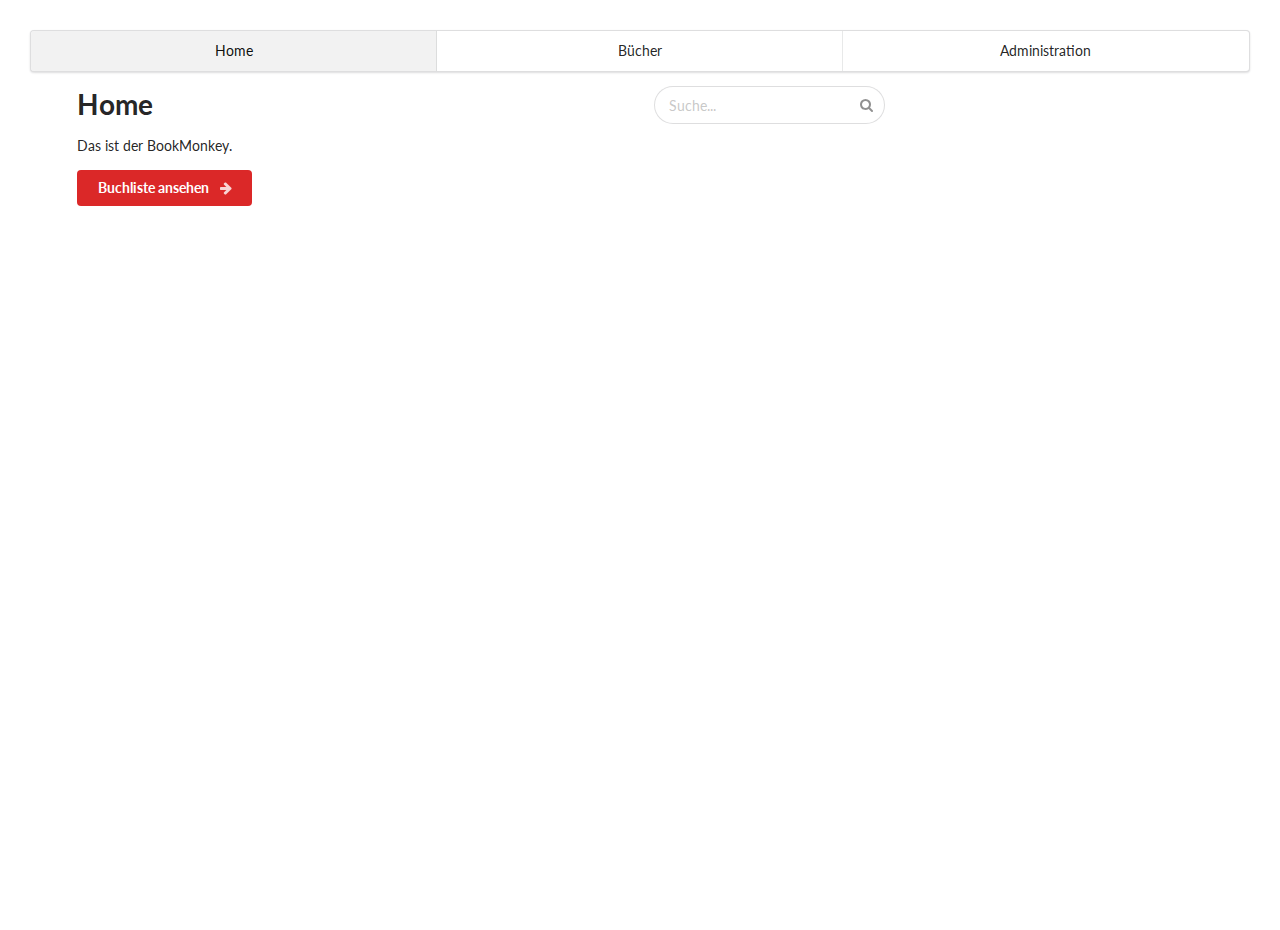
<file: index.html>
<!doctype html><html lang="en"><head><meta charset="utf-8"><title>BookMonkey</title><base href="/"><meta name="viewport" content="width=device-width,initial-scale=1"><link rel="icon" type="image/x-icon" href="favicon.ico"><link href="styles.8b0410f9dd4bc83c720f.bundle.css" rel="stylesheet"/></head><body><bm-root></bm-root><script type="text/javascript" src="inline.b28d39b19c87b5034c56.bundle.js"></script><script type="text/javascript" src="polyfills.ec48c83ec34c0cee56f2.bundle.js"></script><script type="text/javascript" src="main.b11ad3b0e92624c0a9e4.bundle.js"></script></body></html>
</file>
